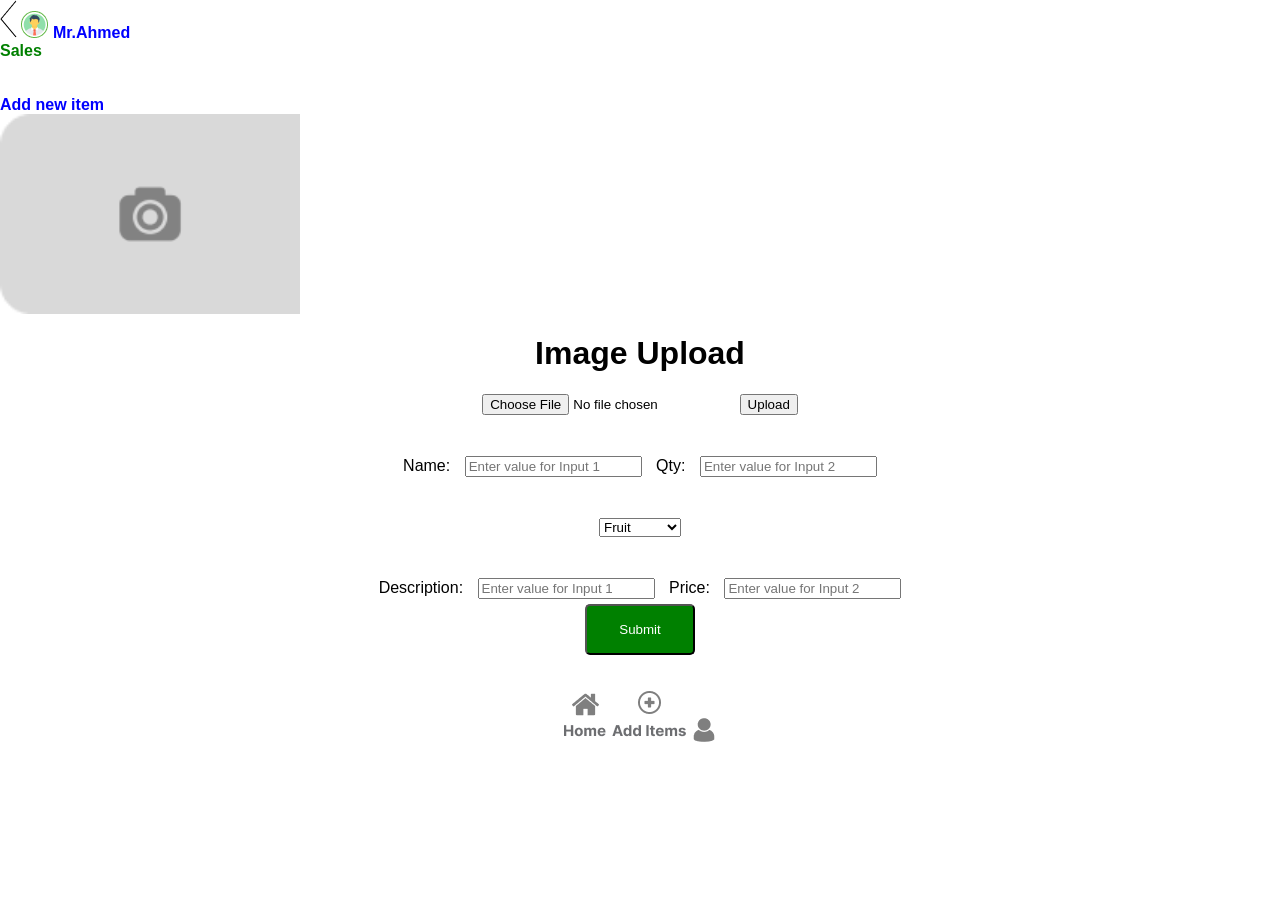
<file: aditem.html>
<!DOCTYPE html>
<html lang="en">
<head>
    <meta charset="UTF-8">
    <meta name="viewport" content="width=device-width, initial-scale=1.0">
    <title>Document</title>
<link rel="stylesheet" href="style.css">
</head>
<body>
    <div>
   
    <div class="container">
        <img src="Vector.png" alt="Example Image">
        <img src="Ellipse 4.png" alt="">
        <span class="rio"> <b>Mr.Ahmed</b></span>
        <br>
        <span class="riio"><b>Sales</b></span>
       
    </div>
    </div>
   <br><br>
    <span class="rio"> <b>Add new item</b></span>
    <br>
    <div style="text-align: center;">
    <div class="outer-image">
        <div class="inner-image"></div>
    </div>
    <h1>Image Upload</h1>
    <input type="file" id="imageInput">
    <button id="uploadButton">Upload</button>
    <img id="uploadedImage" src="Rectangle 17.png" alt="Uploaded Image" style="display: none; max-width: 300px;">
</div>

  
<br><br>   

    <div class="input-container">
        <label for="input1">Name:</label>
        <input type="text" id="input1" placeholder="Enter value for Input 1">

        <label for="input2">Qty:</label>
        <input type="text" id="input2" placeholder="Enter value for Input 2">
    </div>
    <br><br>
    <div style="text-align: center;">
    <select id="category">
        <option value="Fruit">Fruit</option>
        <option value="Vegetable">Vegetable</option>
        <option value="Dairy">Dairy</option>
        <option value="Meat">Meat</option>
      </select>
    </div>
      <br><br>

      <div class="input-container">
        <label for="input1">Description:</label>
        <input type="text" id="input1" placeholder="Enter value for Input 1">

        <label for="input2">Price:</label>
        <input type="text" id="input2" placeholder="Enter value for Input 2">
    </div>
    <div style="text-align: center;">
    <button id="submitbtn" class="green-button">Submit</button>
</div>
    <br><br>
    <div style="text-align:center ;">
    <img src="Group 2.png" alt="">
    <img src="Group 3.png" alt="">
    <img src="image 30.png" alt="">
</div>

<script>
    // JavaScript code to handle the Next button click event
    document.getElementById("submitbtn").addEventListener("click", function() {
      // Redirect to the Cart page
      window.location.href = "settings.html";
    });
   
        const imageInput = document.getElementById('imageInput');
        const uploadButton = document.getElementById('uploadButton');
        const uploadedImage = document.getElementById('uploadedImage');

        imageInput.addEventListener('change', function() {
            const selectedImage = imageInput.files[0];
            const imageURL = URL.createObjectURL(selectedImage);
            uploadedImage.src = imageURL;
            uploadedImage.style.display = 'block';
        });

        uploadButton.addEventListener('click', function() {
            // Perform upload logic here (e.g., send image to server)
            alert('Image uploaded successfully!');
        });



       
      // JavaScript code to handle the Next button click event
      document.getElementById("submitbtn").addEventListener("click", function() {
        // Redirect to the Cart page
        window.location.href = "salelogout.html";
      });
    


  </script>


   
    
</body>
</html>
</file>
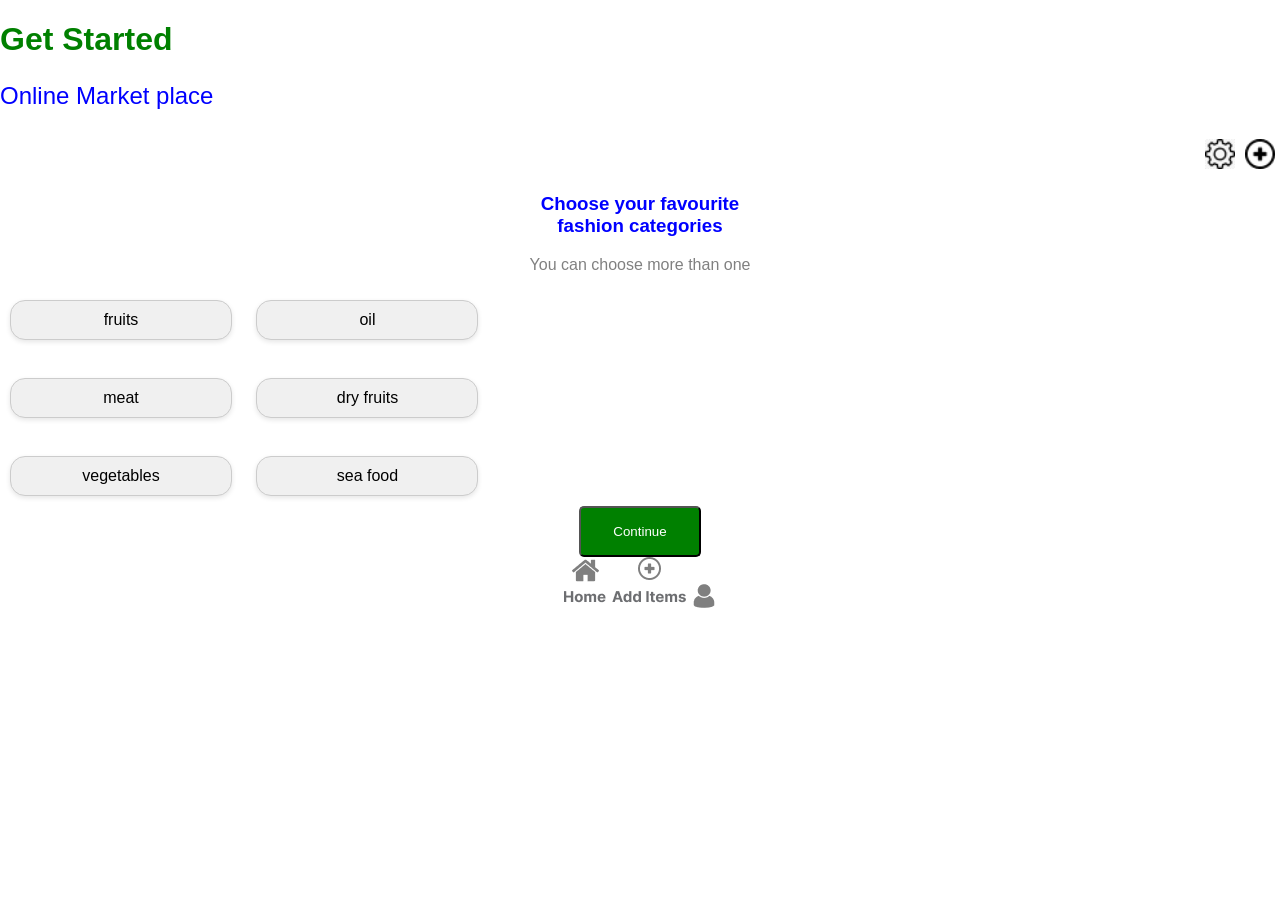
<file: category.html>
<!DOCTYPE html>
<html lang="en">
  <head>
    <meta charset="UTF-8" />
    <meta name="viewport" content="width=device-width, initial-scale=1.0" />
    <title>Two Icons in One Line</title>
    <link rel="stylesheet" href="style.css" />
  </head>
  <body>
    <h1 class="green-heading">Get Started</h1>
    <p class="blue-para">Online Market place</p>
    <div class="icon-container">
      <img src="image 26.png" alt="Icon 1" />
      <img src="image 28.png" alt="Icon 2" />
    </div>

    <h3 class="my">
      Choose your favourite <br />
      fashion categories
    </h3>
    <p class="mine">You can choose more than one</p>

    <div class="container">
      <div class="card">
        <p>fruits</p>
      </div>
      <div class="card">
        <p>oil</p>
      </div>
      <br /><br />

      <div class="card">
        <p>meat</p>
      </div>
      <div class="card">
        <p>dry fruits</p>
      </div>
      <br /><br />

      <div class="card">
        <p>vegetables</p>
      </div>
      <div class="card">
        <p>sea food</p>
      </div>
    </div>
    <div style="text-align: center">
      <button id="contbtn" class="green-button">Continue</button>
    </div>
    <div style="text-align: center">
      <img src="Group 2.png" alt="" />
      <img src="Group 3.png" alt="">
      <img src="image 30.png" alt="">
    </div>
    <script>
      // JavaScript code to handle the Next button click event
      document.getElementById("contbtn").addEventListener("click", function() {
        // Redirect to the Cart page
        window.location.href = "sale.html";
      });
    </script>
  </body>
</html>
</file>
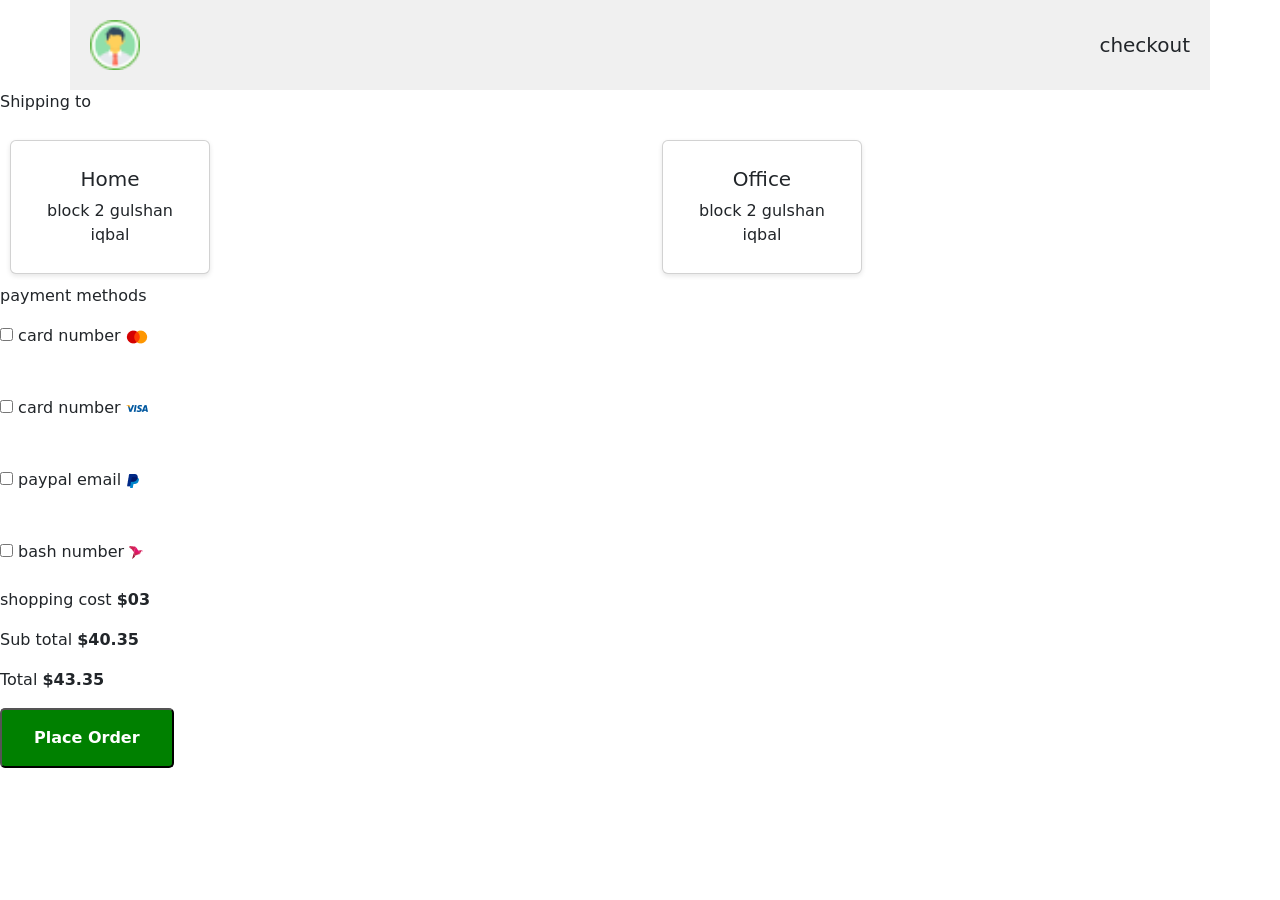
<file: checkout.html>
<!DOCTYPE html>
<html lang="en">
<head>
  <meta charset="UTF-8">
  <meta name="viewport" content="width=device-width, initial-scale=1.0">
  <title>Icon and Text Layout</title>
  <link rel="stylesheet" href="style.css">
  <link href="https://cdn.jsdelivr.net/npm/bootstrap@5.3.1/dist/css/bootstrap.min.css" rel="stylesheet" integrity="sha384-4bw+/aepP/YC94hEpVNVgiZdgIC5+VKNBQNGCHeKRQN+PtmoHDEXuppvnDJzQIu9" crossorigin="anonymous">

  <style>
    /* Container to align icon and text */
    .container {
      display: flex;
      justify-content: space-between;
      align-items: center;
      padding: 20px; /* Optional: Add padding for spacing */
      background-color: #f0f0f0; /* Optional: Add background color to the container */
    }
    /* Styling for the icon */
    .icon {
      width: 50px; /* Set the width of the icon as needed */
      height: 50px; /* Set the height of the icon as needed */
      /* Optional: Add more styling (e.g., border, margin, etc.) as needed */
    }
    /* Styling for the text */
    .text {
      font-size: 20px; /* Set the font size of the text as needed */
      /* Optional: Add more styling (e.g., color, font-weight, etc.) as needed */
    }
  </style>
</head>
<body>
  <div class="container">
    <!-- Icon on the left -->
    <img class="icon" src="Ellipse 4.png" alt="Icon">

    <!-- Text on the right -->
    <div class="text">checkout</div>

  </div>
  <p>Shipping to</p>
 
  <div class="row">
    <div class="col-sm-6 mb-3 mb-sm-0">
      <div class="card">
        <div class="card-body">
          <h5 class="card-title">Home</h5>
          <p class="card-text">block 2 gulshan iqbal</p>
        </div>
      </div>
    </div>
    <div class="col-sm-6">
      <div class="card">
        <div class="card-body">
          <h5 class="card-title">Office</h5>
          <p class="card-text">block 2 gulshan iqbal</p>
        </div>
      </div>
    </div>
  </div>
  <p>payment methods</p>
  <label class="checkbox-label">
    <input type="checkbox">
    <span class="checkmark"></span>
    card number
    <img src="image 9.png" alt="">
  </label>
  <br>
  <br><br>
  <label class="checkbox-label">
    <input type="checkbox">
    <span class="checkmark"></span>
    card number
    <img src="image 10.png" alt="">
  </label>
  <br> <br><br>
   <label class="checkbox-label">
    <input type="checkbox">
    <span class="checkmark"></span>
  paypal email
    <img src="image 11.png" alt="">
  </label> 
  <br><br><br>
  <label class="checkbox-label">
    <input type="checkbox">
    <span class="checkmark"></span>
   bash number

    <img src="image 12.png" alt="">
  </label>
  <br><br>
  <p>shopping cost  <b>$03</b></p>
  <p>Sub total  <b>$40.35</b></p>
  <p>Total  <b>$43.35</b></p>
  <button id="checkoutbtn" class="green-button"><b>Place Order</b></button>
  <script>
    // JavaScript code to handle the Next button click event
    document.getElementById("checkoutbtn").addEventListener("click", function() {
      // Redirect to the Cart page
      window.location.href = "settings.html";
    });
  </script>
  <script src="https://cdn.jsdelivr.net/npm/@popperjs/core@2.11.8/dist/umd/popper.min.js" integrity="sha384-I7E8VVD/ismYTF4hNIPjVp/Zjvgyol6VFvRkX/vR+Vc4jQkC+hVqc2pM8ODewa9r" crossorigin="anonymous"></script>
<script src="https://cdn.jsdelivr.net/npm/bootstrap@5.3.1/dist/js/bootstrap.min.js" integrity="sha384-Rx+T1VzGupg4BHQYs2gCW9It+akI2MM/mndMCy36UVfodzcJcF0GGLxZIzObiEfa" crossorigin="anonymous"></script>
  </body>
  </html>
</file>
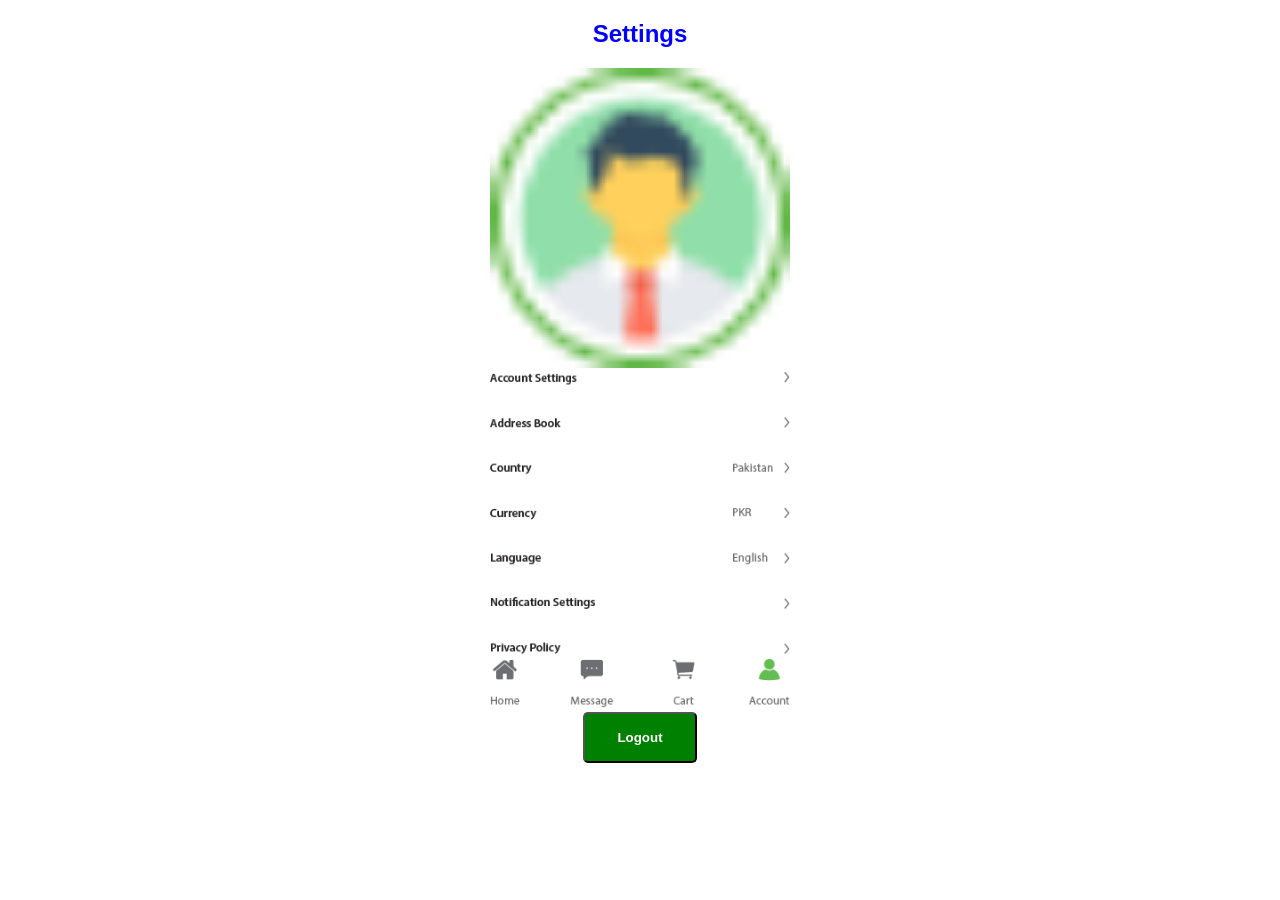
<file: salelogout.html>
<!DOCTYPE html>
<html lang="en">
<head>
    <meta charset="UTF-8">
    <meta name="viewport" content="width=device-width, initial-scale=1.0">
    <title>Document</title>
    <link rel="stylesheet" href="style.css">
</head>
<body>
   <h2 class="bluee">Settings</h2>
   <div class="image-container">
    <img src="Ellipse 4.png" alt="Your Image">
  </div>
  <div class="image-container">
    <img src="image 6.png" alt="Your Image">
  </div>
 
  <div class="image-container">
    <img src="image 4.png"alt="Your Image">
  </div>
  <div class="image-container">
    <button id="logoutbtn" class="green-button"><b>Logout</b></button>
    <script>
      // JavaScript code to handle the Next button click event
      document.getElementById("logoutbtn").addEventListener("click", function() {
        // Redirect to the Cart page
        window.location.href = "index.html";
      });
    </script>
</body>
</html>
</file>
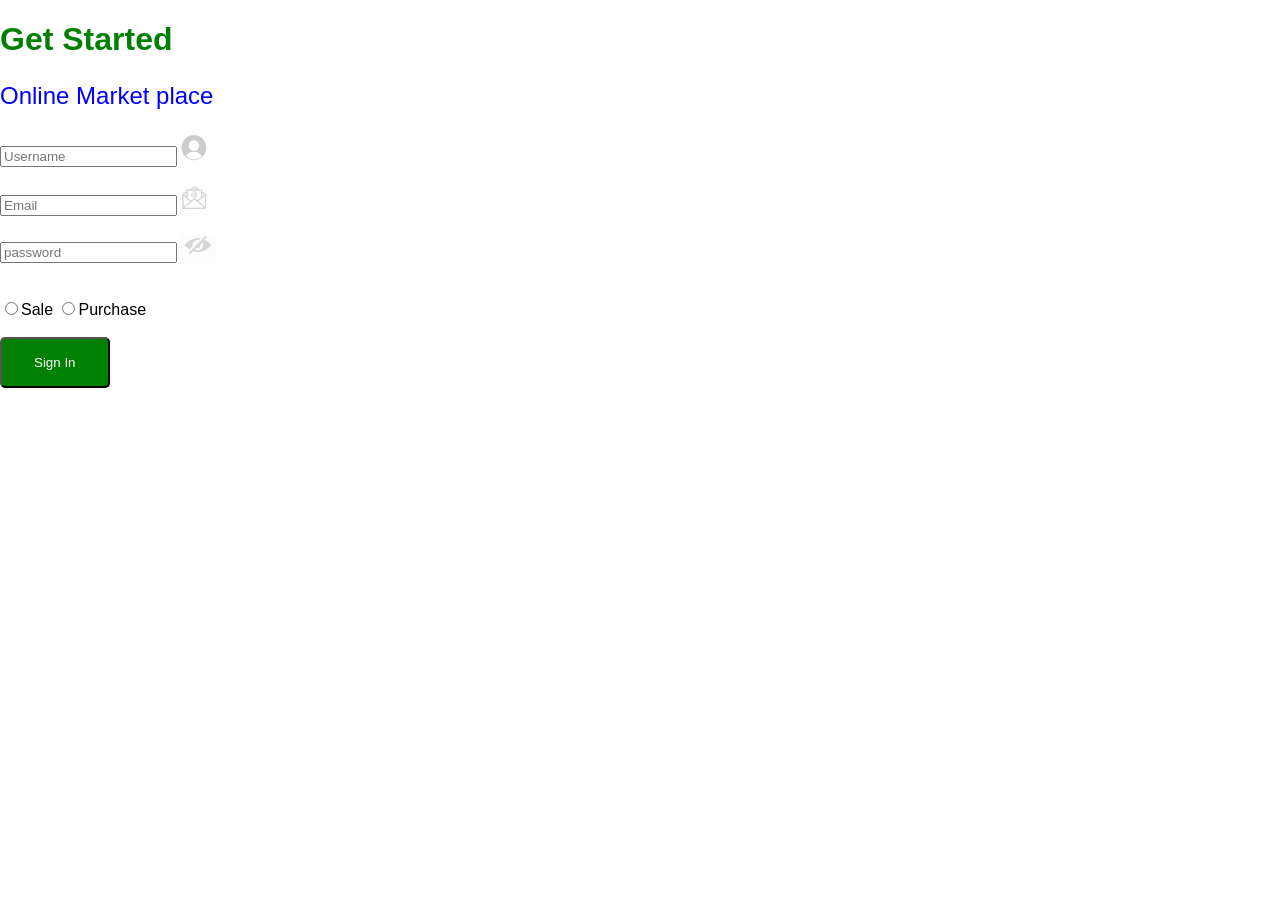
<file: salesignin.html>
<!DOCTYPE html>
<html lang="en">
  <head>
    <meta charset="UTF-8" />
    <meta name="viewport" content="width=device-width, initial-scale=1.0" />
    <title>Document</title>
    <link rel="stylesheet" href="style.css" />
  </head>
  <body>
    <h1 class="green-heading">Get Started</h1>
    <p class="blue-para">Online Market place</p>
    <form action="#">
      <input type="text" name="username" placeholder="Username" />
      <img src="User name icon.png" alt="" />
      <br />
      <br />
      <input type="text" name="Email" placeholder="Email" />
      <img src="Email icon.png" alt="" />
      <br />
      <br />
      <input type="text" name="password" placeholder="password" />
      <img src="Password icon.png" alt="" />
    </form>
    <br />
    <br />
    <input type="radio" name="gender" value="male" />Sale
    <input type="radio" name="gender" value="male" />Purchase <br /><br />
    <button id="signinButton" class="green-button">Sign In</button>

    <script src="index.js"></script>
    <script>
      // JavaScript code to handle the Next button click event
      document.getElementById("signinButton").addEventListener("click", function() {
        // Redirect to the Cart page
        window.location.href = "category.html";
      });
    </script>
  </body>
</html>
</file>
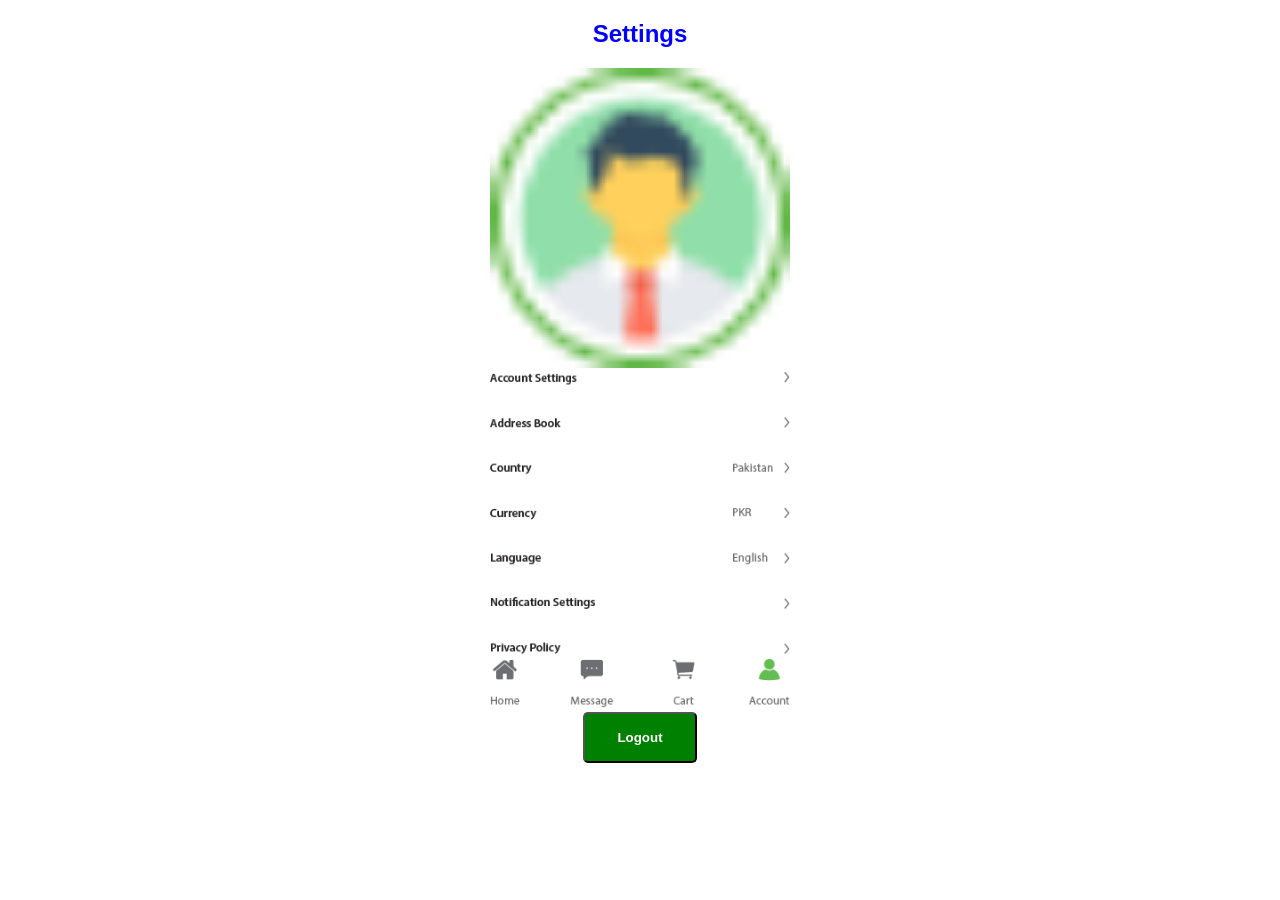
<file: settings.html>
<!DOCTYPE html>
<html lang="en">
<head>
    <meta charset="UTF-8">
    <meta name="viewport" content="width=device-width, initial-scale=1.0">
    <title>Document</title>
    <link rel="stylesheet" href="style.css">
</head>
<body>
   <h2 class="bluee">Settings</h2>
   <div class="image-container">
    <img src="Ellipse 4.png" alt="Your Image">
  </div>
  <div class="image-container">
    <img src="image 6.png" alt="Your Image">
  </div>
 
  <div class="image-container">
    <img src="image 4.png"alt="Your Image">
  </div>
  <div class="image-container">
    <button id="logoutbtn" class="green-button"><b>Logout</b></button>
    <script>
      // JavaScript code to handle the Next button click event
      document.getElementById("logoutbtn").addEventListener("click", function() {
        // Redirect to the Cart page
        window.location.href = "category.html";
      });
    </script>
</body>
</html>
</file>
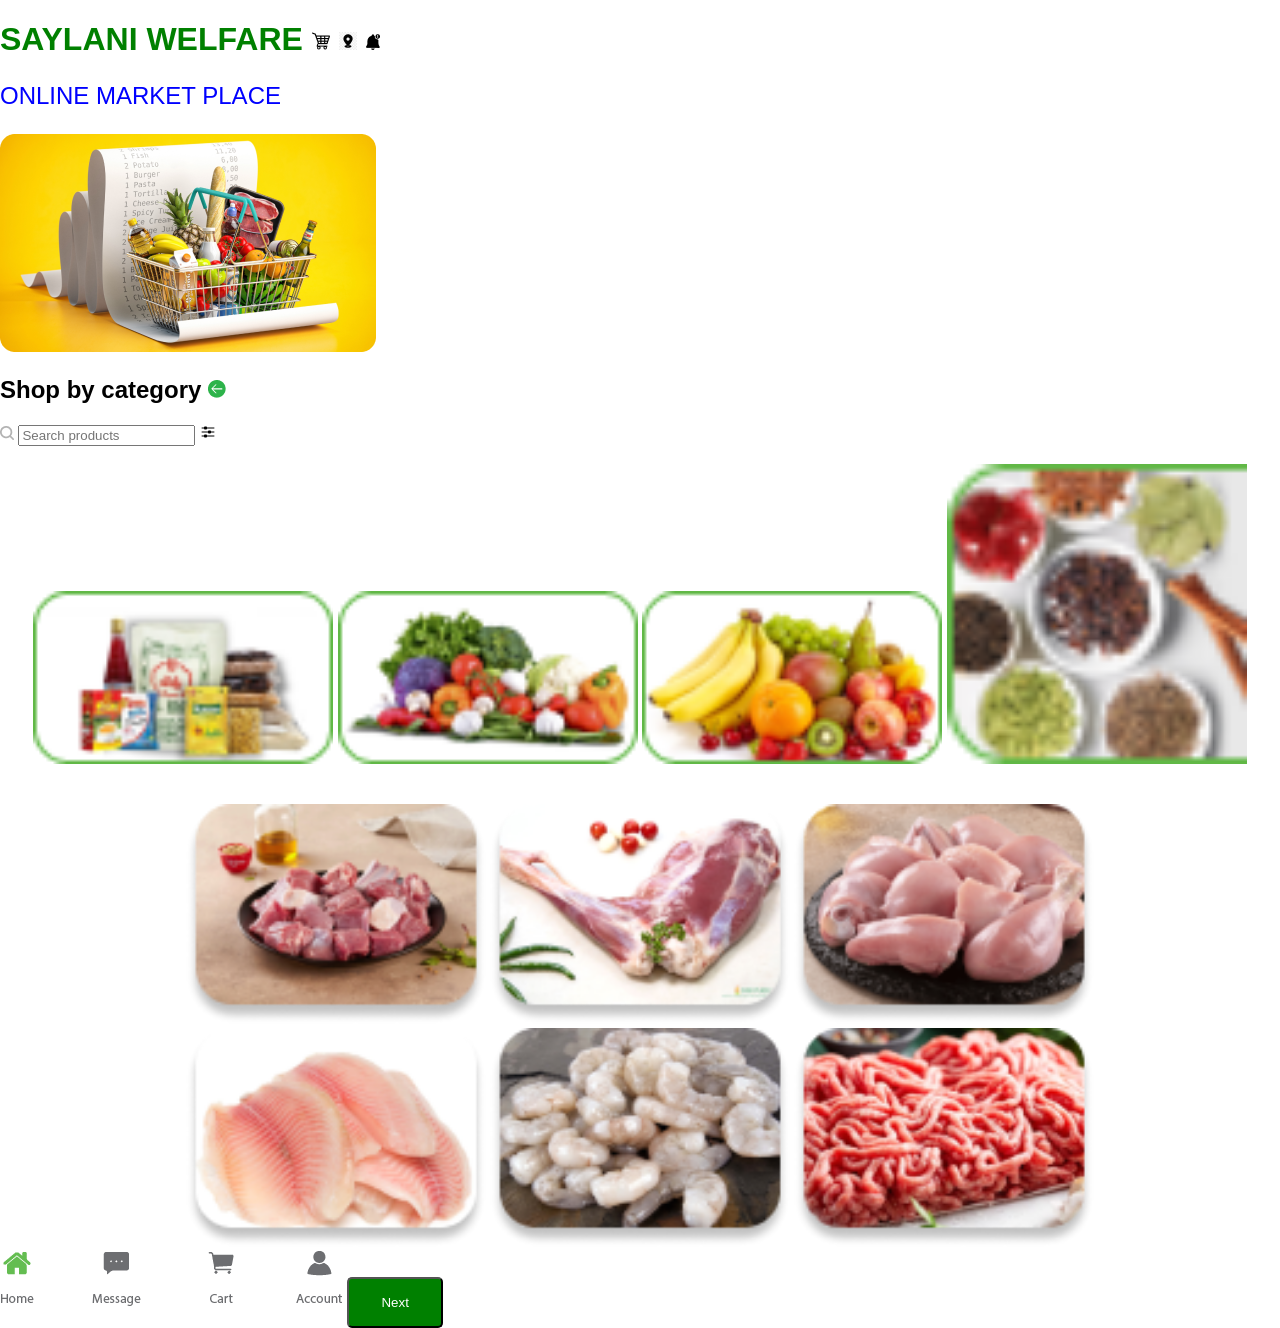
<file: shop.html>
<!DOCTYPE html>
<html lang="en">
<head>
  <meta charset="UTF-8" />
  <meta name="viewport" content="width=device-width, initial-scale=1.0" />
  <title>Shop Page</title>
  <link rel="stylesheet" href="style.css" />
</head>
<body>
  <h1 class="green-heading">
    SAYLANI WELFARE <img src="Cart icon.png" />
    <img src="Location icon.png" alt="" />
    <img src="notification icon.png" alt="" />
  </h1>
  <p class="blue-para">ONLINE MARKET PLACE</p>
  <img src="Grocery.png" alt="" />
  <form>
    <h2>Shop by category <img src="Next icon.png" alt="" /></h2>

    <img src="Search icon.png" alt="" />
    <input
      type="text"
      id="search-item"
      placeholder="Search products"
    />
    <img src="Sort icon.png" alt="" />
  </form>
  <br />
  <div class="image-container">

    <img src="Rectangle 1.png" alt="" />
    <img src="Rectangle 6.png" alt="" />
    <img src="Rectangle 7.png" alt="" />
    <img src="Rectangle 16.png" alt="" />
  </div>

  <br>
  <br>

  <div class="image-container">


    <img src="Rectangle 17.png" alt="" />
    <img src="Rectangle 18.png" alt="" />
    <img src="Rectangle 19.png" alt="" />
  </div>
  <div class="image-container">
    <img src="Rectangle 20.png" alt="" />
    <img src="Rectangle 21.png" alt="">
    <img src="Rectangle 22.png" alt="">
  </div>
  <img src="image 2.png" alt="">

  <!-- Next button to redirect to Cart page -->
  <button id="nextButton" class="green-button">Next</button>

  <script>
    // JavaScript code to handle the Next button click event
    document.getElementById("nextButton").addEventListener("click", function() {
      // Redirect to the Cart page
      window.location.href = "cart.html";
    });
  </script>
</body>
</html>
</file>
<file: style.css>
body {
    font-family: sans-serif;
    margin: 0;
    padding: 0;
  }
  
  img.responsive-image {
    max-width: 50%;
    height: auto;
  }
  
  h1.green-heading {
    color: green;
    font-size: 2em;
  }
  
  p.blue-para {
    color: blue;
    font-size: 1.5em;
  }
  
  p.blue-paraa {
    color: blue;
    font-size: 1.5em;
  }
  
  .green-button {
    background-color: green;
    color: white;
    padding: 1rem 2rem;
    border-radius: 5px;
    cursor: pointer;
  }
  
  /* .image-container {
    display: flex;
    gap: 10px; /* Yaha aap gap ki size set kar sakte hain */
/* } */ 

/* Optional styling for images */
/* .image-container img {
    width: 100px;
    height: 100px;
    object-fit: cover;
} */
/* 
.image-container {
  display: flex;
  justify-content: space-between;
  gap: 20px; /* Adjust the gap value as per your requirement */
 /* } */

/* .key{
  display: flex;
  justify-content: space-between;
  gap: 20px; 
} */

/* .keys{
  gap: 10px;
} */

/* .checkout {
  background-color: #fff;
  border: 1px solid #ccc;
  padding: 10px;
  margin-top: 20px;
}

h1 {
  text-align: center;
}

label {
  font-weight: bold;
}

input {
  width: 100%;
  padding: 10px;
  border: 1px solid #ccc;
}

button {
  background-color: #000;
  color: #fff;
  padding: 10px;
  border: none;
  cursor: pointer;
} */

body {
  font-family: Arial, sans-serif;
  margin: 0;
  padding: 0;
}

.card {
  display: inline-block;
  width: calc(50% - 20px);
  margin: 10px;
  border: 1px solid #ccc;
  padding: 10px;
  border-radius: 5px;
  box-shadow: 0 2px 5px rgba(0, 0, 0, 0.1);
}

.card img {
  width: 100%;
  border-radius: 5px;
}

.card h2 {
  margin-top: 10px;
  font-size: 20px;
}

.card p {
  margin-top: 5px;
  font-size: 14px;
}

.bluee{
  color: blue;
  text-align: center;
  /* align-items: center; */
}
body {
  font-family: Arial, sans-serif;
  margin: 0;
  padding: 0;
}

.image-container {
  text-align: center; /* Image ko center me position karne ke liye */
}

.image-container img {
  width: 300px; /* Change width as needed */
  height: auto; /* To maintain aspect ratio */
}

body {
  font-family: Arial, sans-serif;
  margin: 0;
  padding: 0;
}

.icon-container {
  display: flex;
  justify-content: flex-end;
}

.icon-container img {
  width: 30px; /* Set the width as needed */
  height: 30px; /* Set the height as needed */
  margin: 5px; /* Add some margin between the icons */
}

.my{
  color: blue;
  text-align: center;
}

.mine{
  color: gray;
  text-align: center;
}

 /* nee */
 body {
  font-family: Arial, sans-serif;
  margin: 0;
  padding: 0;
}

.card {
  background-color: #f0f0f0;
  border-radius: 15px; /* Border ko curve shape mein set karne ke liye */
  padding: 10px;
  box-shadow: 0 2px 5px rgba(0, 0, 0, 0.1);
  width: 200px; /* Set the width as needed */
  text-align: center; /* Text ko center me position karne ke liye */
  align-items: center;
}

.card p {
  margin: 0;
  font-size: 16px;
}



body {
  margin: 0;
  padding: 0;
}

.left-icons {
  display: flex;
  align-items: center;
  padding: 10px;
  float: right;
  gap: 10px;
}

.left-icons i {
  font-size: 24px;
  margin-right: 10px;
}


.rio{
  color: blue;
}

.riio{
  color: green;
}

body {
  margin: 0;
  padding: 0;
}

.outer-image {
  width: 300px; /* Set the width of the outer image container */
  height: 200px; /* Set the height of the outer image container */
  background-image: url('Rectangle\ 69.png'); /* Replace 'path-to-outer-image.jpg' with your outer image file path */
  background-size: cover; /* Adjust the background-size property as per your requirement */
  background-repeat: no-repeat;
  position: relative; /* Required to position the inner image */
}

.inner-image {
  width: 100px; /* Set the width of the inner image */
  height: 100px; /* Set the height of the inner image */
  background-image: url('image\ 22.png'); /* Replace 'path-to-inner-image.jpg' with your inner image file path */
  background-size: cover; /* Adjust the background-size property as per your requirement */
  background-repeat: no-repeat;
  position: absolute; /* Required to position the inner image */
  top: 50%; /* Positions the inner image vertically at the center */
  left: 50%; /* Positions the inner image horizontally at the center */
  transform: translate(-50%, -50%); /* Center the inner image */
}

body {
  margin: 0;
  padding: 0;
}

.input-container {
  text-align: center;
}

.input-container label, .input-container input {
  display: inline-block;
  margin: 5px;
}
body {
  margin: 0;
  padding: 0;
}

.dropdown {
  position: relative;
  display: inline-block;
}

.dropbtn {
  background-color: #4CAF50;
  color: white;
  padding: 10px;
  font-size: 16px;
  border: none;
  cursor: pointer;
}

.dropdown-content {
  display: none;
  position: absolute;
  background-color: #f9f9f9;
  min-width: 160px;
  box-shadow: 0px 8px 16px 0px rgba(0,0,0,0.2);
  z-index: 1;
}

.dropdown-content a {
  color: black;
  padding: 12px 16px;
  text-decoration: none;
  display: block;
}

.dropdown-content a:hover {
  background-color: #f1f1f1;
}

.dropdown:hover .dropdown-content {
  display: block;
}

.dropdown:hover .dropbtn {
  background-color: #3e8e41;
}
</file>
